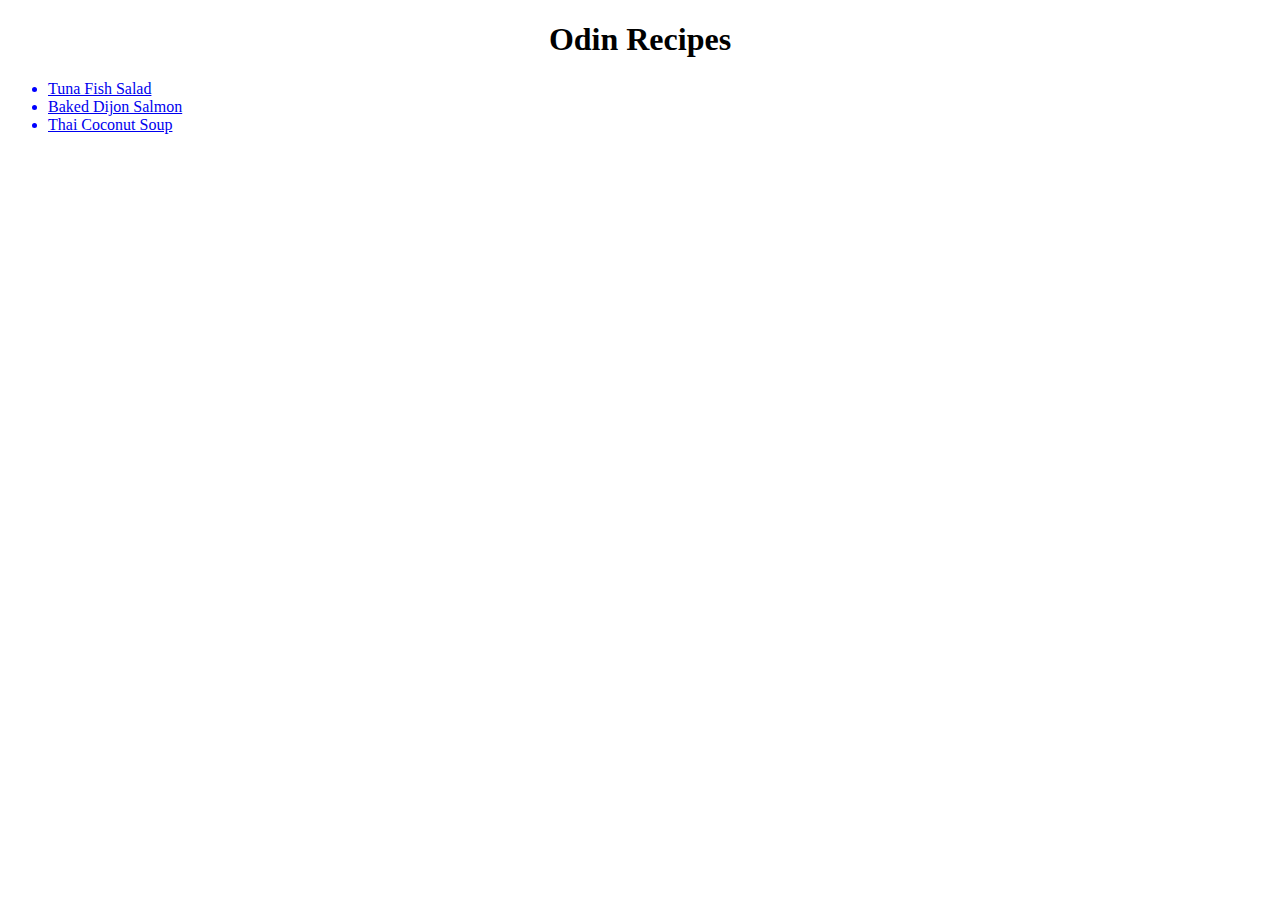
<file: index.html>
<!DOCTYPE html>
<html lang="en">
    <head>
        <link rel="stylesheet" href="css/style.css">
        <meta charset="utf=8">
    </head>
    <body>
        <h1 id="title">Odin Recipes</h1>
        <ul class="recipelist">
            <li><a href="./recipes/tunafishsalad.html">Tuna Fish Salad</a></li>
            <li><a href="./recipes/bakedijonsalmon.html">Baked Dijon Salmon</a></li>
            <li><a href="./recipes/thaisoup.html">Thai Coconut Soup</a></li>

        </ul>
        
    </body>
</html>
</file>
<file: css/style.css>
#title {
    text-align: center;
    font-family: 'Times New Roman', Times, serif;

}
.recipelist {
    background-color: white;
    color: blue;
}

img {
    height: 400px;
    width: auto;
}

h1 {
    text-align: center;
}

h4 {
    background-color: beige;
}

ul {
    background-color: blanchedalmond;
}
ol {
    background-color: blanchedalmond;
}
</file>
